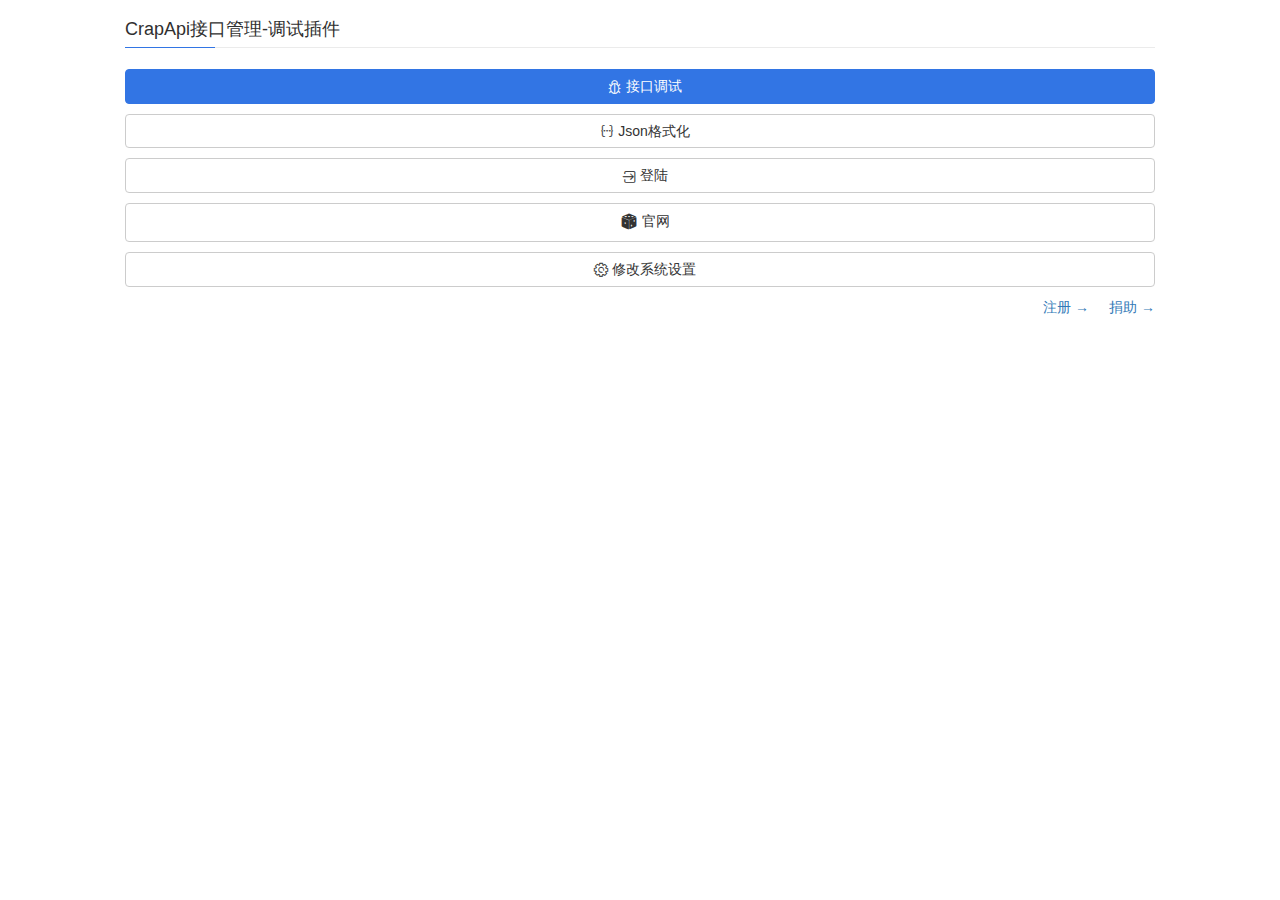
<file: chrome/index.html>
<!DOCTYPE html>
<html lang="en">
<head>
    <meta charset="UTF-8">
    <title></title>
	<link href="source/css/base.css" rel="stylesheet" type="text/css" />
	<link href="source/others/bootstrap.css" rel="stylesheet" type="text/css" />
	<link href="source/css/plug.css" rel="stylesheet" type="text/css" />
</head>
<body>
	<input id="id-page-name" type="hidden" value="index">
	<div class="container min-w300">
		<div class="row p0 m0 p20">
			<h4 class="title">CrapApi接口管理-调试插件</h4>

			<a id="open-debug" class="btn btn-block btn-main">
				<i class='iconfont mt-1 pl10'>&#xe748;</i> 接口调试
			</a>

			<a id="open-json" class="btn btn-block btn-default mt10">
				<i class='iconfont mt-1 pl10'>&#xe600;</i> Json格式化
			</a>


			<a id="id-login" target="_blank"
			   class="btn btn-block btn-default mt10">
				<i class='iconfont mt-1 pl10'>&#xe601;</i> 登陆
			</a>

			<a href="http://api.crap.cn" target="_blank"
			   class="btn btn-block btn-default mt10">
				<i class='iconfont mt-1 pl10 f18'>&#xe612;</i> 官网
			</a>

			<a id="set-web-site" class="btn btn-block btn-default mt10">
				 <i class='iconfont mt-1 pl10'>&#xe6ae;</i> 修改系统设置
			</a>
			<div class="fr mt10 ml20">
				<a href="http://git.oschina.net/CrapApi/CrapApi?autoDonate=true" target="_blank">捐助 →</a>
			</div>
			<div class="fr mt10">
				<a href="http://api.crap.cn/loginOrRegister.do#/register" target="_blank">注册 →</a>
			</div>

							
		</div>
	</div>
	<script type="text/javascript" src="source/others/jquery-1.9.1.min.js"></script>
	<script type="text/javascript" src="source/others/bootstrap.js"></script>
	<script type="text/javascript" src="source/js/constant.js"></script>
	<script type="text/javascript" src="source/js/util.js"></script>
	<script type="text/javascript" src="source/js/history-dao.js"></script>
	<script type="text/javascript" src="source/js/interface-dao.js"></script>
	<script type="text/javascript" src="source/js/module-dao.js"></script>
	<script type="text/javascript" src="source/js/plug-function.js"></script>
	<script type="text/javascript" src="source/js/crapApi.js"></script>
	<script type="text/javascript" src="source/others/jquery.jsonview.js"></script>
	<script type="text/javascript" src="source/others/jquery-ui.min.js"></script>
</body>
</html>
</file>
<file: chrome/source/css/base.css>
body,h1,h2,h3,h4,h5,h6,hr,blockquote,dl,dt,dd,form,fieldset,legend,button,input,textarea,th,td
{margin:0;padding:0;font-family: Georgia, 'Times New Roman', Times,'Microsoft Yahei','Hiragino Sans GB',sans-serif;}
.fm{font-family: Tahoma,"\5b8b\4f53",Arial,Helvetica,Arial,sans-serif;}
.roman {font-family: Georgia, 'Times New Roman', Times,'Microsoft Yahei','Hiragino Sans GB',sans-serif!important;}
.ftime {font-family: -apple-system, "Helvetica Neue", Arial, "PingFang SC", "lucida grande", "lucida sans unicode", lucida, helvetica, "Hiragino Sans GB", "Microsoft YaHei", "WenQuanYi Micro Hei", sans-serif!important;}
.transition{transition: all 0.2s ease-in-out;-moz-transition: all 0.2s ease-in-out;-webkit-transition: all 0.2s ease-in-out;}
.cursor{cursor:pointer;}
.nls{list-style: none}
.break-word{
	 word-break:break-all;
	 word-wrap:break-word;
	 white-space: normal!important;
}
.alert-div{
	text-align: center;
    overflow: hidden;
    padding: 5px 20px;
    line-height: 22px;
    border-radius: 5px;
    background: rgba(0,0,0,0.6);
    color: #fff;
    position: fixed;
    top:50%;
    left:50%;
    display:none;
    z-index: 1061;
}
.l-s-n{list-style:none;}
.o2{opacity:0.2}.o3{opacity:0.3}.o5{opacity:0.5}.o8{opacity:0.8}
.no-b-s{-webkit-box-shadow: none; box-shadow: none; border: 1px solid #cccccc;}
.b0{border:0px!important;}
.b1{border: 1px solid #cccccc;}
.dashed{border:1px dashed #cccccc;}
.dashed-t{border-top:1px dashed #cccccc;}
.dashed-b{border-bottom:1px dashed #cccccc;}
.bl3{border-left: 3px solid #cccccc;}
.bl1{border-left: 1px solid #cccccc;}
.bt1{border-top: 1px solid #cccccc;}
.bt0{border-top:0px!important;}
.bb1{border-bottom: 1px solid #cccccc;}
.bb0{border-bottom:0px!important;}
.br1{border-right: 1px solid #cccccc;}
.bl0{border-left:0px;}
.br0{border-right:0px;}
.BCEEE{border-color:#EEE;}
.z10{z-index:10}.z20{z-index:20}
img {
	width: auto\9;
	height: auto;
	vertical-align: middle;
	border: 0;
	-ms-interpolation-mode: bicubic;
	max-width:100%;
}
.no-resize{resize: none;}
.of-h{overflow:hidden;}
.ofy-s{overflow-y:scroll;}
.ofy-a{overflow-y:auto;}
.ofx-a{overflow-x:auto;}
.ofx-h{overflow:hidden;}
small{font-size:12px}
.sup{vertical-align:text-top}
.sub{vertical-align:text-bottom}

fieldset,img{border:0}
table{border-collapse:collapse;border-spacing:0}
.fixed{position:fixed;}.rel{position:relative;}
.abs{position:absolute;}.static{position:static;}
.r0{right:0px;}.l0{left:0px;}.t0{top:0px;}
.pos-r-10{right:-10px;}
.pos-r10{right:10px;}.pos-r5{right:5px;}.pos-l10{left:10px;}.pos-b10{bottom:10px;}
.pos-t5{top:5px;}
.pos-t-35{top:-35px;}.pos-t-36{top:-36px;}
.
no-radius{-moz-border-radius: 0px!important;-webkit-border-radius:  0px!important; border-radius:  0px!important; -khtml-border-radius:  0px!important;}
.no-left-radius{border-top-left-radius: 0;border-bottom-left-radius: 0;}
.no-right-radius{border-top-right-radius: 0;border-bottom-right-radius: 0;}
.right-radius{border-top-right-radius: 5px;border-bottom-right-radius: 5px;}
.left-radius{border-top-left-radius: 5px;border-bottom-left-radius: 5px;}
.bottom-radius{border-bottom-right-radius: 5px;border-bottom-left-radius: 5px;}
.top-radius{border-top-right-radius: 5px;border-top-left-radius: 5px;}
.r2{-moz-border-radius: 2px;-webkit-border-radius: 2px;border-radius: 2px;-khtml-border-radius: 2px;}
.r3{-moz-border-radius: 3px;-webkit-border-radius: 3px;border-radius: 3px;-khtml-border-radius: 3px;}
.r5{-moz-border-radius: 5px;-webkit-border-radius: 5px;border-radius: 5px;-khtml-border-radius: 5px;}
.r10{-moz-border-radius: 10px;-webkit-border-radius: 10px;border-radius: 10px;-khtml-border-radius: 10px;}
.r12{-moz-border-radius: 12px;-webkit-border-radius: 12px;border-radius: 12px;-khtml-border-radius: 12px;}
.r20{-moz-border-radius: 20px;-webkit-border-radius: 20px;border-radius: 20px;-khtml-border-radius: 20px;}


.bg-feng{background-color:#ffebe8;}
.bg-lan{background-color:#b2d1ff;}
.BG999{background-color:#999!important;}.BGEEE{background-color:#EEE;}.BGFFF{background-color:#ffffff!important;}
.BGF5{background-color:#f5f5f5!important;}.BGF9{background-color:#f9f9f9}
.BGBBB{background-color:#BBB!important;}
.adorn-color{color:#f82c1d!important;}
.C999{color:#999}.C555{color:#555}.C333{color:#333}.CAAA{color:#AAA}.CEEE{color:#EEE}.CFFF{color:#FFF;}.C000{color:#000}
.c-time{color:#b1b1b1}
.ACFFF{color:#FFF;}.ACFFF:hover{color:#FFF;}
.f9{font-size:9px}
.f10{font-size:10px}
.f11{font-size:11px}
.f12{font-size:12px!important}
.f13{font-size:13px}
.f14{font-size:14px!important}
.f16{font-size:16px!important}
.f18{font-size:18px!important}
.f20{font-size:20px!important}
.f22{font-size:22px}
.f30{font-size:30px}
.f40{font-size:40px}
.f50{font-size:50px}
.f60{font-size:60px}
.fb{font-weight:bold}
.fn{font-weight:normal!important}
.t2{text-indent:2em}
.lh20{line-height:20px!important}
.lh25{line-height:25px}
.lh26{line-height:26px}
.lh30{line-height:30px}
.lh40{line-height:40px}
.lh50{line-height:50px}
.lh70{line-height:70px}
.lh80{line-height:80px}
.lh100{line-height:100px}
.unl{text-decoration:underline!important}
.no_unl{text-decoration:none!important}
.no_unl:hover {text-decoration: none!important}
.tl{text-align:left}
.tc{text-align:center}
.tr{text-align:right}
.bc{margin-left:auto;margin-right:auto}
.fl{float:left;}
.fr{float:right!important;}
.cb{clear:both}.cl{clear:left}.cr{clear:right}
.hidden{visibility:hidden}.none{display:none!important;}
.w10{width:10px}.w20{width:20px}.w30{width:30px}.w40{width:40px}.w50{width:50px}
.w60{width:60px}.w70{width:70px}.w80{width:80px}.w90{width:90px}.w100{width:100px!important;}.w120{width:120px}.w130{width:130px}
.w150{width:150px!important}.w200{width:200px}.w250{width:250px}.w300{width:300px}.w400{width:400px}
.w-p-10{width:10%;}.w-p-20{width:20%;}.w-p-30{width:30%;}
.w500{width:500px}.w600{width:600px}.w700{width:700px}.w800{width:800px}
.w{width:100%!important;}.w-10{width:10%;}.w-40{width:40%;}.w-50{width:50%;}
.h-auto{height:auto;}
.h30{height:30px!important}.h20{height:20px}.h27{height:27px!important;}
.h32{height:32px!important}
.h35{height:35px!important}
.h40{height:40px}.h50{height:50px}.h60{height:60px}.h70{height:70px}.h80{height:80px}.h90{height:90px}
.h100{height:100px}.h120{height:120px}.h150{height:150px}.h200{height:200px}.h220{height:220px}.h300{height:300px}.h400{height:400px}.h500{height:500px}
.h{height:100%!important}
.min-h{min-height:100%!important}
.min-h70{min-height:70px}
.min-h100{min-height:100px}
.min-h200{min-height:200px}
.min-h300{min-height:300px}
.min-h400{min-height:400px}
.min-h500{min-height:500px}
.min-h600{min-height:600px}
.min-h700{min-height:700px}
.min-h800{min-height:800px}
.max-w{max-width:100%}
.min-w80{min-width:80px!important}
.min-w100{min-width:100px!important}
.min-w200{min-width:200px}.min-w300{min-width:300px!important}
.min-w900{min-width:900px!important}
.m0{margin:0px!important}
.m5{margin:5px!important}.m7{margin:7px}.m10{margin:10px!important}.m20{margin:20px!important}.m15{margin:15px}
.m30{margin:30px}
.mt3{margin-top:3px!important}.mt4{margin-top:4px!important}
.mt-5{margin-top:-5px!important;}.mt-3{margin-top:-3px!important;}.mt-1{margin-top:-1px!important;}.mt-2{margin-top:-2px!important;}
.mt-8{margin-top:-8px!important;}
.mt-10{margin-top:-10px!important;}.mt0{margin-top:0px!important}
.mt1{margin-top:1px!important}.mt2{margin-top:2px!important}
.mt5{margin-top:5px!important}.mt7{margin-top:7px!important}.mt10{margin-top:10px!important}
.mt15{margin-top:15px!important}.mt20{margin-top:20px!important}.mt30{margin-top:30px!important}.mt40{margin-top:40px!important}.mt50{margin-top:50px!important}
.mt75{margin-top:75px!important}.mt100{margin-top:100px!important}
/***********display*************************/
.ndis{
	display:none!important;
}
.dis{
	display:block!important;
}
.dis-in-tab{
	display:inline-table!important;
}
.dis-in-blo{
	display:inline-block!important;
}
/***********margin-right*******************/
.mr-1{margin-right:-1px}.mr-5{margin-right:-5px!important}.mr-15{margin-right:-15px!important}.mr0{margin-right:0px!important}.mr5{margin-right:5px}
.mr10{margin-right:10px}.mr15{margin-right:15px}.mr20{margin-right:20px!important}
.mr30{margin-right:30px}.mr50{margin-right:50px!important}.mr75{margin-right:75px}
.mr100{margin-right:100px}

/***********margin-bottom*******************/
.mb0{margin-bottom:0px}.mb5{margin-bottom:5px}.mb10{margin-bottom:10px}
.mb15{margin-bottom:15px}.mb20{margin-bottom:20px}.mb30{margin-bottom:30px}
.mb50{margin-bottom:50px}.mb75{margin-bottom:75px}.mb90{margin-bottom:90px}.mb100{margin-bottom:100px}
.mb-2{margin-bottom:-2px!important}
.mb-10{margin-bottom:-10px!important}

/***********margin-left*******************/
.ml-1{margin-left:-1px}.ml-5{margin-left:-5px!important}.ml-15{margin-left:-15px}
.ml0{margin-left:0px!important}
.ml5{margin-left:5px}.ml10{margin-left:10px}.ml15{margin-left:15px}
.ml20{margin-left:20px}.ml30{margin-left:30px}.ml50{margin-left:50px}
.ml75{margin-left:75px}.ml100{margin-left:100px}

/***********padding*******************/
.p0{padding:0px!important}.p3{padding:3px!important}
.p5{padding:5px!important}.p10{padding:10px!important}.p12{padding:12px!important}.p15{padding:15px!important}.p20{padding:20px!important}
.p30{padding:30px!important}.p40{padding:30px!important}.p50{padding:50px!important}

/***********padding-top*******************/
.pt0{padding-top:0px!important}.pt1{padding-top:1px!important}
.pt5{padding-top:5px!important}
.pt10{padding-top:10px!important}.pt15{padding-top:15px!important}.pt20{padding-top:20px!important}
.pt30{padding-top:30px!important}.pt50{padding-top:50px!important}.pt75{padding-top:75px!important}
.pt100{padding-top:100px!important}

/***********padding-right*******************/
.pr5{padding-right:5px!important}.pr10{padding-right:10px!important}
.pr15{padding-right:15px!important}.pr20{padding-right:20px!important}.pr30{padding-right:30px!important}
.pr50{padding-right:50px!important}.pr75{padding-right:75px!important}.pr100{padding-right:100px!important}

/***********padding-bottom*******************/
.pb0{padding-bottom:0px!important}.pb1{padding-bottom:1px!important}
.pb5{padding-bottom:5px!important}.pb10{padding-bottom:10px!important}.pb15{padding-bottom:15px!important}
.pb20{padding-bottom:20px!important}.pb30{padding-bottom:30px!important}.pb50{padding-bottom:50px!important}
.pb75{padding-bottom:75px!important}.pb100{padding-bottom:100px!important}

/***********padding-left*******************/
.pl0{padding-left:0px!important}
.pl5{padding-left:5px!important}.pl10{padding-left:10px!important}.pl15{padding-left:15px!important}.pl20{padding-left:20px!important}
.pl30{padding-left:30px!important}.pl50{padding-left:50px!important}.pl75{padding-left:75px!important}.pl100{padding-left:100px!important}

/***********max-width*******************/
.maw40 {max-width:40px;}
.maw100 {max-width:100px;}
.maw200 {max-width:200px;}
.maw400 {max-width:400px;}

.mah {max-height:100%;}
.mah40 {max-height:40px!important;}
.mah50 {max-height:50px!important;}
.mah100{ max-height:100px;}
.mah200{ max-height:200px;}
.mah300{ max-height:300px;}.mah400{ max-height:400px;}
/***********Color***********************/                                
                                     
.iconfont {
	vertical-align: middle;
	font-family: "iconfont" !important;
	font-style: normal;
	-webkit-font-smoothing: antialiased;
	display: block;
	-webkit-text-stroke-width: 0.2px;
	-moz-osx-font-smoothing: grayscale;
	display: inline-block;
}

.flipy{
	-moz-transform:scaleY(-1);
	-webkit-transform:scaleY(-1);
	-o-transform:scaleY(-1);
	transform:scaleY(-1);
	filter:FlipV();
}
.flipx {
 -moz-transform:scaleX(-1);
 -webkit-transform:scaleX(-1);
 -o-transform:scaleX(-1);
 transform:scaleX(-1);
 filter:FlipH();
}
.ns{
	-webkit-box-shadow:none!important;
  	box-shadow:none!important;
}
.shadow{box-shadow: 0px 0px 5px rgba(0, 0, 0, 0.4);}
.shadow-b{box-shadow: 0px 1px 1px rgba(0, 0, 0, 0.1);}

.trans{
	content: '';
    width: 100%;
    height: 100%;
    position: absolute;
    left: 0;
    top: 0;
    background: rgba(0,0,0,.6);
    z-index:1;
}
</file>
<file: chrome/source/css/plug.css>
@font-face {
    font-family: "iconfont";
    src: url('../others/iconfont.eot'); /* IE9*/
    src: url('../others/iconfont.eot#iefix') format('embedded-opentype'), /* IE6-IE8 */
    url('../others/iconfont.woff') format('woff'), /* chrome, firefox */
    url('../others/iconfont.ttf') format('truetype'), /* chrome, firefox, opera, Safari, Android, iOS 4.2+*/
    url('../others/iconfont.svg#iconfont') format('svg'); /* iOS 4.1- */
}

h1, h2, h3, h4, h5, h6 {
    font-weight: 400;
    color: #303030;
}
input{
    -webkit-box-shadow:none!important;
    box-shadow:none!important;
}
.GET{color:#99cc66;}
.POST{color:#ff9933;}
.color-main {
    color:#3275e4;
}
.bg-main {
    background-color:#3275e4!important;
    color: #ffffff!important;
}
.form-control {
    border:1px solid #dddddd;
}
.btn-menu {
    -moz-border-radius: 3px;-webkit-border-radius: 3px;border-radius: 3px;-khtml-border-radius: 3px;
    border: 0px;
    background: rgba(255, 255, 255, 0.3);
    color: #ffffff;
    -webkit-transition: all 0.2s ease-in-out;
    -o-transition: all 0.2s ease-in-out;
    transition: all 0.2s ease-in-out;
    padding-top:2px;
    padding-bottom:2px;
    margin-top:7px;
}
.btn-menu:hover {
    background: rgba(255, 255, 255, 0.5);
    color:#3275e4;
    -webkit-transition: all 0.2s ease-in-out;
    -o-transition: all 0.2s ease-in-out;
    transition: all 0.2s ease-in-out;
}
.btn-main {
    border: 1px solid#3275e4;
    background-color:#3275e4;
    color: #ffffff;
    -webkit-transition: all 0.2s ease-in-out;
    -o-transition: all 0.2s ease-in-out;
    transition: all 0.2s ease-in-out;
}
.btn-main:hover {
    border: 1px solid #303030;
    background: #303030;
    color: #ffffff;
}

.btn-default:hover {
    border: 1px solid #303030;
    background: #303030;
    color: #ffffff;
}
#params-div .iconfont, #headers-div .iconfont {
    color:#999999;
    font-size:12px;
    cursor: pointer;
}
.last i {
    display: none;
}
.menu-title {
    cursor: pointer;
    padding-bottom: 5px;
    float: left;
    padding-left:15px;
    padding-right:15px;
    height:30px;
}
.panel-heading {
    border-bottom:1px solid #e0e0e0!important;
    background-color: #e8e8e8!important;
    color: #555555!important;
}
/************dialog**************/
.dialog-title{
    line-height:40px;padding-left:20px; height:40px; background-color:#233050;
}
/************debug***************/
.bl3{border-left:3px solid#3275e4}
.bb3{border-bottom:3px solid#3275e4}
.params-headers-table input, .table-input{font-size:12px!important; border:0px!important;padding:2px 5px!important;height:25px!important;}
.params-headers-table td{padding:2px!important}
/************popup***************/
.title {
    margin-top: 0;
    padding-bottom: 7px;
    border-bottom: 1px solid #ebebeb;
    margin-bottom: 21px;
    position: relative;
}
.title:after {
    content: "";
    width: 90px;
    height: 1px;
    background:#3275e4;
    position: absolute;
    left: 0;
    bottom: -1px;
}
#history div, .panel-body div {
    border-bottom:1px solid #dfdfdf;
    color:#999999;
    height:36px;
    line-height: 36px;
    padding-left:20px;
    overflow: hidden;
    word-break: break-all;
    cursor: pointer;
}
.panel-body div:hover{
    background-color:rgba(50,117,228,0.5)!important;
    color:#ffffff;
}

#modules .interface-menu:hover{background-color:rgba(50,117,228,0.5)!important}
/*****************加载浮层***************************/
.folat{
    display:none;
    position:fixed;top:0px;left:0px;right:0px;bottom:0px;
    z-index:100;
    background: rgba(0, 0, 0, 0.3);
    padding-top:20%; text-align:center;
}
.look-up {
    position: absolute;
    top: 40%;
    left: 35%;
    background: #000000;
    background: rgba(0, 0, 0, 0.2);
    display: none;
    color: #fff;
    z-index: 1051;
    background-color: #ffffff;
}
.look-up-content {
    position: relative;
    background: #FDFDFD;
    width: 100%;
    height: 100%;
    padding-top: 15px;
    overflow: auto;
}
.look-up .i-close {
    position: absolute;
    top: 12px;
    right: 12px;
    font-size: 14px;
    cursor: pointer;
    color:#999;
}
.alert-div{
    text-align: center;
    overflow: hidden;
    padding: 5px 20px;
    line-height: 22px;
    border-radius: 5px;
    background: rgba(0,0,0,0.6);
    color: #fff;
    position: fixed;
    top:50%;
    left:50%;
    display:none;
    z-index: 1061;
    font-size:12px;
}
.text-error {
    border: 1px solid red;
    text-align: center;
    background: #ffebe8;
    color: #333333;
}
.text-success {
    border: 1px solid green;
    text-align: center;
    background: #c1e2b3;
    color: #333333;
}
/*************loading************/
.sk-wave .sk-rect {
    background-color:#3275e4;
}
.sk-wave {
    margin: 40px auto;
    width: 50px;
    height: 40px;
    text-align: center;
    font-size: 10px; }
.sk-wave .sk-rect {
    height: 100%;
    width: 6px;
    display: inline-block;
    -webkit-animation: sk-waveStretchDelay 1.2s infinite ease-in-out;
    animation: sk-waveStretchDelay 1.2s infinite ease-in-out; }
.sk-wave .sk-rect1 {
    -webkit-animation-delay: -1.2s;
    animation-delay: -1.2s; }
.sk-wave .sk-rect2 {
    -webkit-animation-delay: -1.1s;
    animation-delay: -1.1s; }
.sk-wave .sk-rect3 {
    -webkit-animation-delay: -1s;
    animation-delay: -1s; }
.sk-wave .sk-rect4 {
    -webkit-animation-delay: -0.9s;
    animation-delay: -0.9s; }
.sk-wave .sk-rect5 {
    -webkit-animation-delay: -0.8s;
    animation-delay: -0.8s; }

@-webkit-keyframes sk-waveStretchDelay {
    0%, 40%, 100% {
        -webkit-transform: scaleY(0.4);
        transform: scaleY(0.4); }
    20% {
        -webkit-transform: scaleY(1);
        transform: scaleY(1); } }

@keyframes sk-waveStretchDelay {
    0%, 40%, 100% {
        -webkit-transform: scaleY(0.4);
        transform: scaleY(0.4); }
    20% {
        -webkit-transform: scaleY(1);
        transform: scaleY(1); } }
/****************字体*********************/
body, h1, h2, h3, h4, h5, h6, hr, blockquote, dl, dt, dd, ul, ol, li,
pre, form, fieldset, legend, button, input, textarea, th, td {
    font-family: "Lantinghei SC", "Open Sans", Arial, "Hiragino Sans GB", "Microsoft YaHei", "STHeiti", "WenQuanYi Micro Hei", SimSun, sans-serif;
}

.badge-def{
    font-size: 12px;
    font-weight: 200;
    background-color: #dddddd;
    color: #666666;
    padding: 4px 10px!important;
    margin-right:10px;
    cursor: pointer;
}
</file>
